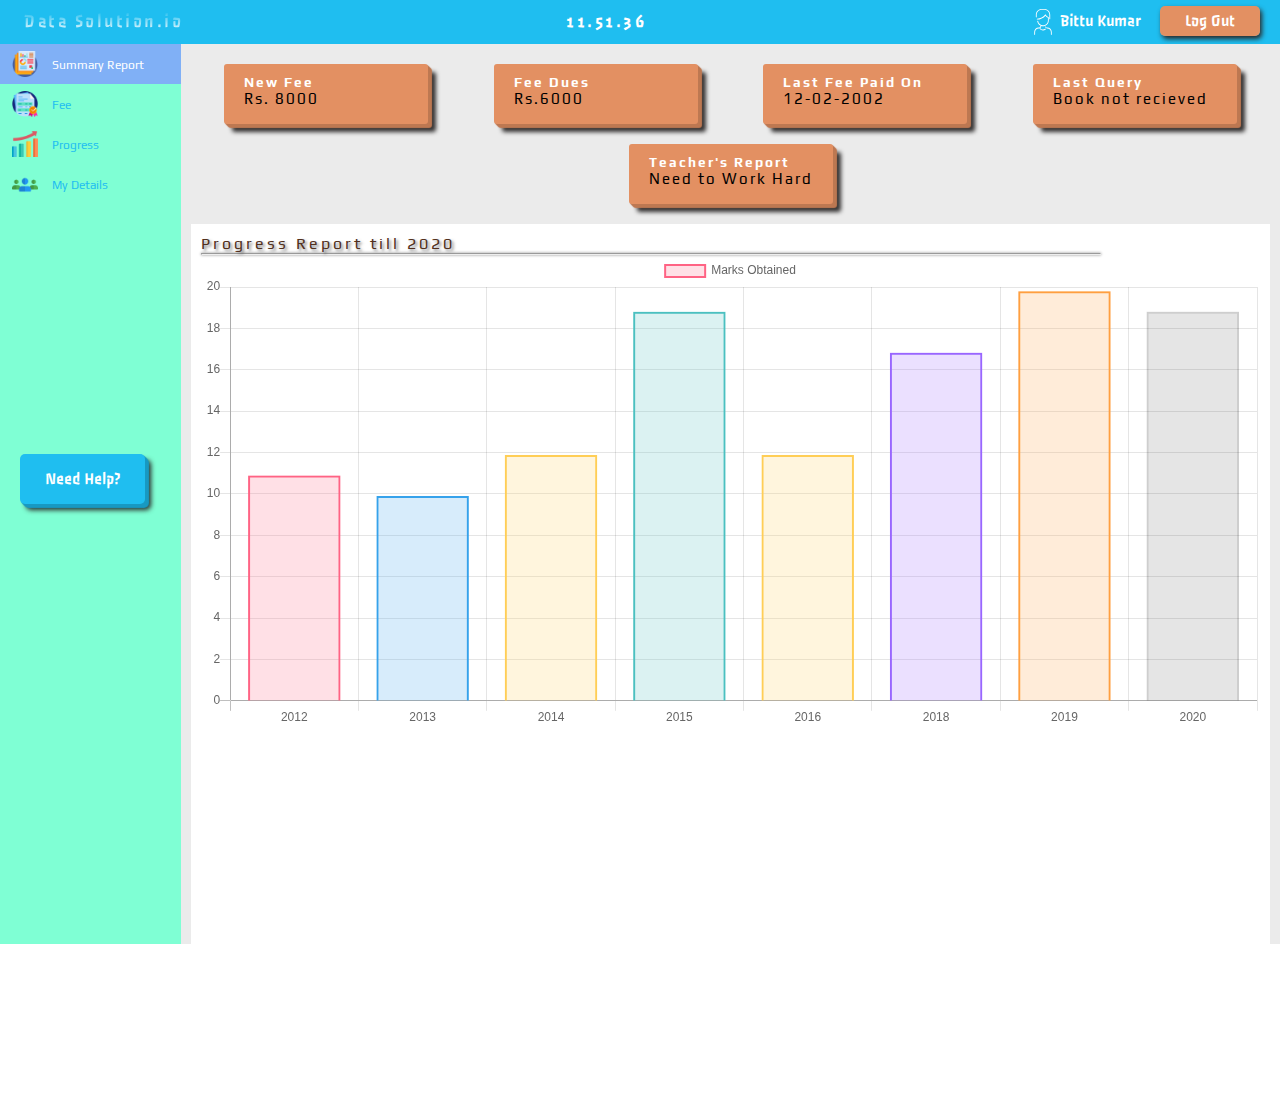
<file: index.html>
<html>
    <head><title>Welcome | $name</title>
    <link rel="stylesheet" href="innerStyle.css">    
    <link href="https://fonts.googleapis.com/css2?family=Passero+One&family=Play&display=swap" rel="stylesheet">
    <script src="scripts/Chart.min.js"></script>
</head>
<body onload="graphShow(); summeryBox()">

<!-- Navigation Section -->

<nav class="navBar">
    <div class="navleft">
        <p>Data Solution.io</p>
    </div>
    <div class="navCenter">
        <p id="time"></p>
    </div>
    <div class="navRight">
        <img src="images/male.svg">
        <p id="userName">Bittu Kumar</p>    <!-- User name Here-->
        <p class="btn btnOrange">Log Out</p>
    </div>
</nav>

<!-- right Pane -->
<section class="forAlign">
<div class="menuPane">
    <ul class="paneMenu">
        <a href="index.html">
            <li class="activeClick">
                <img src="images/summary.png" alt="">
                <p>Summary Report</p>
            </li>
        </a>
        <a href="fee.html">
            <li>
                <img src="images/fee.png" alt="">
                <p>Fee</p>
            </li>
        </a>
        <a href="Progress.html">
            <li>
                <img src="images/progress.png" alt="">
                <p>Progress</p>
            </li>
        </a>
        <a href="details.html">
            <li>
                <img src="images/details.png" alt="">
                <p>My Details</p>
            </li>
        </a>
    </ul>

    <p class="btn btnBlue">Need Help?</p>
</div>

<!-- content Pane -->
<div class="contentPane">
    <div class="contentTop">
        <div>
            <p>New Fee</p>
            <p>Rs. 8000</p>
        </div>
        <div>
            <p>Fee Dues</p>
            <p>Rs.6000</p>
        </div>
        <div>
            <p>Last Fee Paid On</p>
            <p>12-02-2002</p>
        </div>
        <div>
            <p>Last Query</p>
            <p>Book not recieved</p>
        </div>
        <div>
            <p>Teacher's Report</p>
            <p>Need to Work Hard</p>
        </div>
    </div>
    <div class="contentPaneData">
        <p class="contentPaneDataHeading">
            Progress Report till 2020
        </p>
        <hr class="contentRole">
        <canvas id="myChart"></canvas>
    </div>
</div>
</section>

<footer>
    <script src="script.js"></script>
</footer>
</body>
</html>
</file>
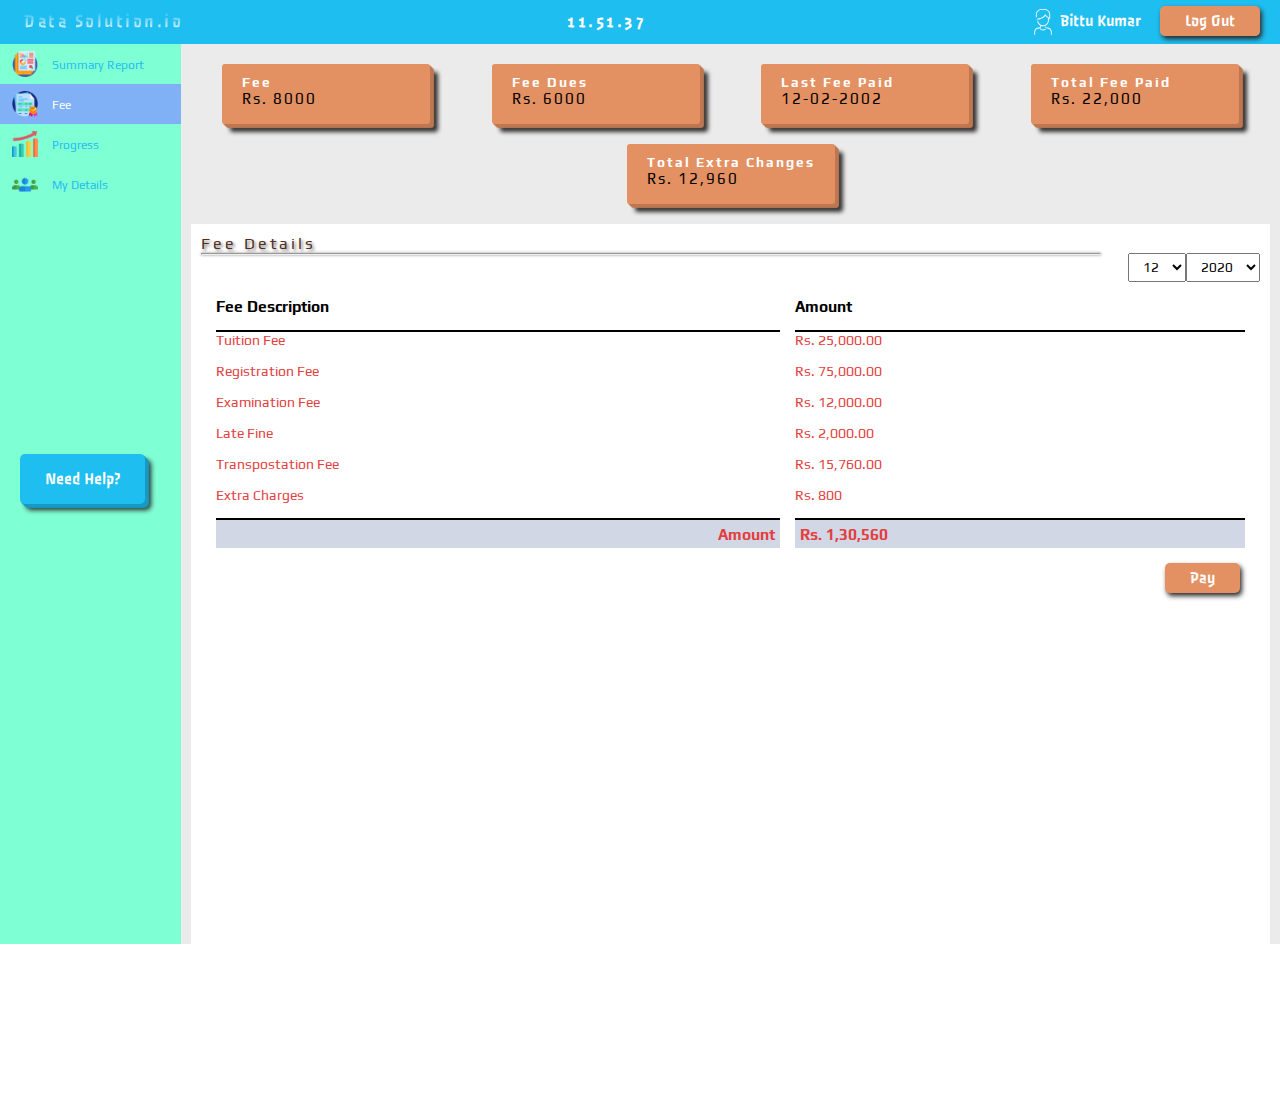
<file: fee.html>
<html>
    <head><title>Welcome | $name</title>
    <link rel="stylesheet" href="innerStyle.css">    
    <link href="https://fonts.googleapis.com/css2?family=Passero+One&family=Play&display=swap" rel="stylesheet">
</head>
<body onload="dateTime(); summeryBox()">

<!-- Navigation Section -->

<nav class="navBar">
    <div class="navleft">
        <p>Data Solution.io</p>
    </div>
    <div class="navCenter">
        <p id="time"></p>
    </div>
    <div class="navRight">
        <img src="images/male.svg">
        <p id="userName">Bittu Kumar</p>    <!-- User name Here-->
        <p class="btn btnOrange">Log Out</p>
    </div>
</nav>

<!-- right Pane -->
<section class="forAlign">
<div class="menuPane">
    <ul class="paneMenu">
        <a href="index.html">
            <li>
                <img src="images/summary.png" alt="">
                <p>Summary Report</p>
            </li>
        </a>
        <a href="fee.html">
            <li class="activeClick">
                <img src="images/fee.png" alt="">
                <p>Fee</p>
            </li>
        </a>
        <a href="Progress.html">
            <li>
                <img src="images/progress.png" alt="">
                <p>Progress</p>
            </li>
        </a>
        <a href="details.html">
            <li>
                <img src="images/details.png" alt="">
                <p>My Details</p>
            </li>
        </a>
    </ul>

    <p class="btn btnBlue">Need Help?</p>
</div>

<!-- content Pane -->
<div class="contentPane">
    <div class="contentTop">
        <div>
            <p>Fee</p>
            <p>Rs. 8000</p>
        </div>
        <div>
            <p>Fee Dues</p>
            <p>Rs. 6000</p>
        </div>
        <div>
            <p>Last Fee Paid</p>
            <p>12-02-2002</p>
        </div>
        <div>
            <p>Total Fee Paid</p>
            <p>Rs. 22,000</p>
        </div>
        <div>
            <p>Total Extra Changes</p>
            <p>Rs. 12,960</p>
        </div>
    </div>
    <div class="contentPaneData">
        <p class="contentPaneDataHeading">
            Fee Details
        </p>
        <select class="contentPaneDataYear"></select>
        <select class="contentPaneDataMonth"></select>
        <hr class="contentRole">
          <div class="description">
            <table width=100% cellspacing=15>
            <tr>
                <td>Fee Description</td>
                <td>Amount</td>
            </tr>
            <tr>
                <td>Tuition Fee</td>
                <td>25,000.00</td>
            </tr>
            <tr>
                <td>Registration Fee</td>
                <td>75,000.00</td>
            </tr>
            <tr>
                <td>Examination Fee</td>
                <td>12,000.00</td>
            </tr>
            <tr>
                <td>Late Fine</td>
                <td>2,000.00</td>
            </tr>
            <tr>
                <td>Transpostation Fee</td>
                <td>15,760.00</td>
            </tr>
            <tr>
                <td>Extra Charges</td>
                <td>800</td>
            </tr>
            <tr>
                <td>Amount</td>
                <td>1,30,560</td>
            </tr>
            </table>
            <p class="btn btnOrange" style="display: inline;float:right;">Pay</p>
       </div>
    </div>
</div>
</section>

<footer>
    <script src="script.js"></script>
</footer>
</body>
</html>
</file>
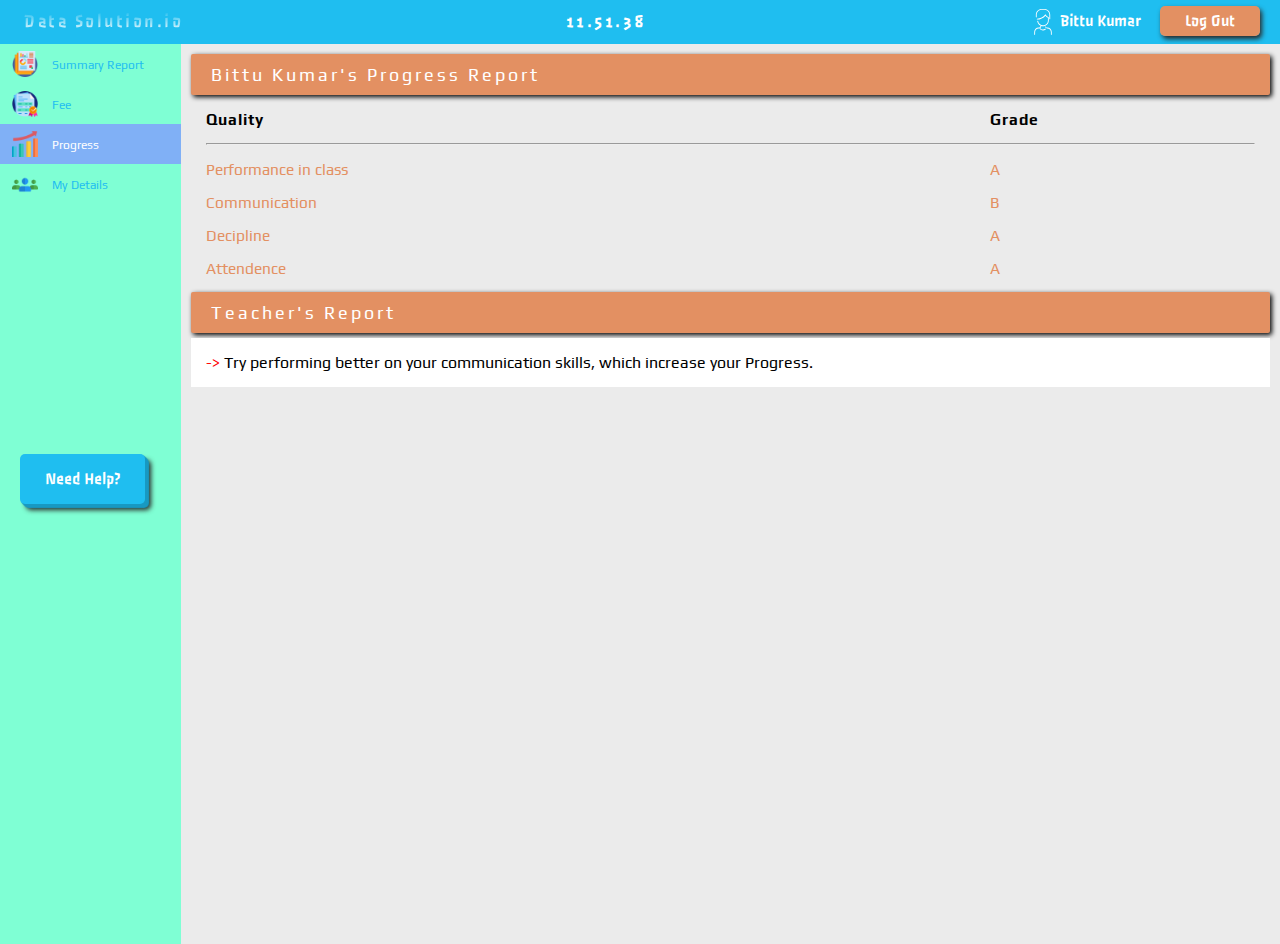
<file: Progress.html>
<html>
    <head><title>Welcome | $name</title>
    <link rel="stylesheet" href="innerStyle.css">    
    <link href="https://fonts.googleapis.com/css2?family=Passero+One&family=Play&display=swap" rel="stylesheet">
</head>
<body>

<!-- Navigation Section -->

<nav class="navBar">
    <div class="navleft">
        <p>Data Solution.io</p>
    </div>
    <div class="navCenter">
        <p id="time"></p>
    </div>
    <div class="navRight">
        <img src="images/male.svg">
        <p id="userName">Bittu Kumar</p>    <!-- User name Here-->
        <p class="btn btnOrange">Log Out</p>
    </div>
</nav>

<!-- right Pane -->
<section class="forAlign">
<div class="menuPane">
    <ul class="paneMenu">
        <a href="index.html">
            <li>
                <img src="images/summary.png" alt="">
                <p>Summary Report</p>
            </li>
        </a>
        <a href="fee.html">
            <li>
                <img src="images/fee.png" alt="">
                <p>Fee</p>
            </li>
        </a>
        <li class="activeClick">
            <img src="images/progress.png" alt="">
            <p>Progress</p>
        </li>
        <a href="#">
            <li>
                <img src="images/details.png" alt="">
                <p>My Details</p>
            </li>
        </a>
    </ul>

    <p class="btn btnBlue">Need Help?</p>
</div>

<!-- content Pane -->
<div class="contentPane">
    <p class="contentHeading">Bittu Kumar's Progress Report</p>
    <div class="contentData">
        <table width=100% cellpadding=10 cellspacing=15>
            <tr>
                <td>Quality</td>
                <td>Grade</td>
            </tr>
            <tr><td colspan=2><hr></td></tr>
            <tr>
                <td>Performance in class</td>
                <td>A</td>
            </tr>
            <tr>
                <td>Communication</td>
                <td>B</td>
            </tr>
            <tr>
                <td>Decipline</td>
                <td>A</td>
            </tr>
            <tr>
                <td>Attendence</td>
                <td>A</td>
            </tr>
        </table>
        <p class="teacherReportHeading">Teacher's Report</p>
        <div class="teacherReport">
            <p class="teacherReportData">Try performing better on your communication skills, which increase your Progress.</p>
        </div>
    </div>
</div>
</section>

<footer>
    <script src="script.js"></script>
</footer>
</body>
</html>
</file>
<file: innerStyle.css>
/* Color Codes */
/*
blue = #1FBEF0
darkBlue=#80B0F6
orange = #E39062

FONT FAMILEY

font-family: 'Passero One', cursive;
font-family: 'Play', sans-serif;

*/



*{
    padding: 0;margin: 0;box-sizing: border-box;
}
body{overflow: hidden;}
a{text-decoration: none;}
.btn
{
    box-shadow: 2px 3px 5px rgb(41, 40, 40);
    cursor: pointer;
    transition: all.2s;
    font-size: 16.5px;
    font-family: 'Passero One', cursive;
    border-radius: 5px;
}
.btnBlue
{
    padding:10px 50px;
    background-color: #1FBEF0;
    margin-right: 10px;
    color: #fff;
}
.btnOrange
{
    padding:5px 25px;
    background-color: #E39062;
    margin-right: 20px;
    color: #fff;
}
.btn:hover
{
    /* opacity: .8; */
    box-shadow: 2px 3px 2px gray;
}
/* img{width:52px;height:52px;} */

/* nav bar Style */
.navBar
{
    height:44px;
    width:100vw;
    background-color: #1FBEF0;
    display: grid;
    grid-template-columns: auto auto auto;
    position: absolute;
    box-shadow: 0px 5px 5px gray;
}
.navleft p, .navCenter p, .navRight,.navRight img
{
    position: relative;
    top:50%;
    transform: translateY(-50%);
    font-family: 'Passero One', cursive;
}
.navleft p
{
    background: -webkit-linear-gradient(#1FBEF0, #fff);
    -webkit-background-clip: text;
    -webkit-text-fill-color:transparent;
    color:#1FBEF0;
    font-size: 18.5px;
    padding-left:24px;
    letter-spacing: 2.5px;
}
.navCenter p{
    text-align: center;
    color:#fff;
    font-size: 18.5px;
    letter-spacing: 2.5px;
    transition: all .5s;
}
.navRight{
    text-align: right;
}
.navBar .navRight *
{
    display:inline;
}
.navRight img
{
    filter: invert();
    width:26px;
    height:26px;
}
#userName
{
    color:#fff;
    font-size:16.5px;
    margin-right: 15px;
}

/* Nav Bar style End */
/* ******************************** */
/* Menu Pane Starts Here */

.forAlign
{
    display: grid;
    grid-template-columns: 181px auto;
    position: absolute;
    top:44px;
}
.menuPane
{
    background-color: rgb(127, 255, 212);
    height: 100vh;
    cursor: pointer;
}
.paneMenu li
{
    padding:5px 0 5px 10px;
    list-style-type: none;
    display: grid;
    border:2px solid transparent;
    grid-template-columns: 40px auto;
    transition: border .5s;
}
.paneMenu li:hover
{
    border-bottom:2px solid #80B0F6;
}
.paneMenu .activeClick, .paneMenu .activeClick p
{
    background-color: #80B0F6;
    color:#fff;
}

.paneMenu li img
{
    width:26px;
    height:26px;
}
.paneMenu li p
{
    font-size: 12px;
    color:#1FBEF0;
    font-family: 'Play', sans-serif;
    margin-top:7px ;
}
.paneMenu li *
{
    display: inline;
}
.menuPane .btnBlue
{
    display: inline-block;
    padding:15px 25px;
    margin-left: 20px;
    transform: translate(0px,250px);
    box-shadow:
    1px 1px 1px rgb(25, 154, 194),
    2px 2px 1px rgb(25, 154, 194),
    3px 3px 1px rgb(25, 154, 194),
    4px 4px 1px rgb(25, 154, 194),
    6px 6px 5px rgb(41, 40, 40);
}
.menuPane .btnBlue:hover
{
    box-shadow:
    1px 1px 1px rgb(25, 154, 194),
    1.5px 1.5px 1px rgb(25, 154, 194),
    3px 3px 5px rgb(41, 40, 40);
    transform: translate(3px,250px);
}
/* ********************** Menu Pane Ended */
/* Content Pane */
.contentPane
{
    padding:10px;
    background-color: #EBEBEB;
    width: calc(100vw - 181px);
}
.contentTop
{
    display: flex;
    flex-wrap: wrap;
    justify-content: space-around;
}
.contentTop div{
    background-color: #E39062;
    height:60;
    padding:10px 20px;
    margin:10px;
    user-select: none;
    border-radius: 3px;
    transition:box-shadow .2s, transform .2s;
    cursor: pointer;
    box-shadow:
    1px 1px 1px rgb(189, 120, 83),
    2px 2px 1px rgb(189, 120, 83),
    3px 3px 1px rgb(189, 120, 83),
    4px 4px 1px rgb(189, 120, 83),
    8px 8px 4px #333131;

}
.contentTop div:hover
{
    box-shadow:
    1px 1px 1px rgb(189, 120, 83),
    2px 2px 1px rgb(189, 120, 83),
    4px 4px 4px #333131;
    transform: translateX(2px);
}
.contentTop div:active
{
    box-shadow:
    1px 1px 1px rgb(189, 120, 83),
    2px 2px 3px #333131;
    transform: translateX(5px);
}
.contentTop div p:first-child
{
    font-size:13.5;
    font-weight: bold;
    color:#fff;
    font-family: 'Play', sans-serif;
    letter-spacing: 2px;
}
.contentTop div p:last-child
{
    font-size:15;
    color:#000;
    font-family: 'Play', sans-serif;
    letter-spacing: 2px;
}
/* Progress Report Data */
.contentPaneData
{
    background-color: #fff;
    margin-top: 10px;
    height:100%;
    padding:10px;
}

.contentPaneDataHeading
{
    color:#52301D;
    font-size: 16px;
    letter-spacing: 3px;
    text-shadow: 2px 2px 3px rgba(70, 69, 69, 0.692);
    font-family:"play";
}
.contentRole
{
    width:85%;
    box-shadow: 0px 0px 3px rgb(128, 128, 128);
}

.contentPaneDataYear,.contentPaneDataMonth
{
    float: right;
    padding:5px 10px;
    font-family:"play";
}
.description
{
    margin-top: 10px;
    font-family:'Play', sans-serif;
}
.description table tr:first-child
{
    color:#000;
    font-size:15.5px;
    font-weight: bold;
}
.description table tr:not(:first-child) td:last-child::before
{
    content: "Rs. ";
}
.description table tr:last-child
{
    color:#E33F3F;
    font-size:15.5px;
    font-weight: bold;
    text-align: right;
}
.description table tr:last-child td:last-child
{
    text-align: left;
}
.description table tr:nth-child(2) td,.description table tr:last-child td
{
    border-top:2px solid black; 
}
.description table tr:last-child td
{
    background-color: rgba(59, 82, 146, 0.233);
    padding:5px
}
.description table tr
{
    color:#E33F3F;
    font-size: 14px;
}

/* Progress content style */
.contentPane{
    font-family: 'Play', sans-serif ;

}
.contentHeading, .teacherReportHeading
{
    color:#fff;
    background:#E39062;
    padding: 10px 20px;
    letter-spacing: 3px;
    font-size: 18px;
    box-shadow: 2px 2px 5px black;
    border-radius: 2px;
}

.contentData table tr:first-child
{
    font-weight: bold;
    font-size: 15.5px;
    letter-spacing: 1px;
}
.contentData table tr:not(:first-child)
{
    font-size: 15.5px;
    color:#E39062;
}

.teacherReport
{
    background-color: #fff;
    padding:15px;
    margin-top:5px;
}
.teacherReportData::before
{
    content:"-> ";
    color:red;
}
</file>
